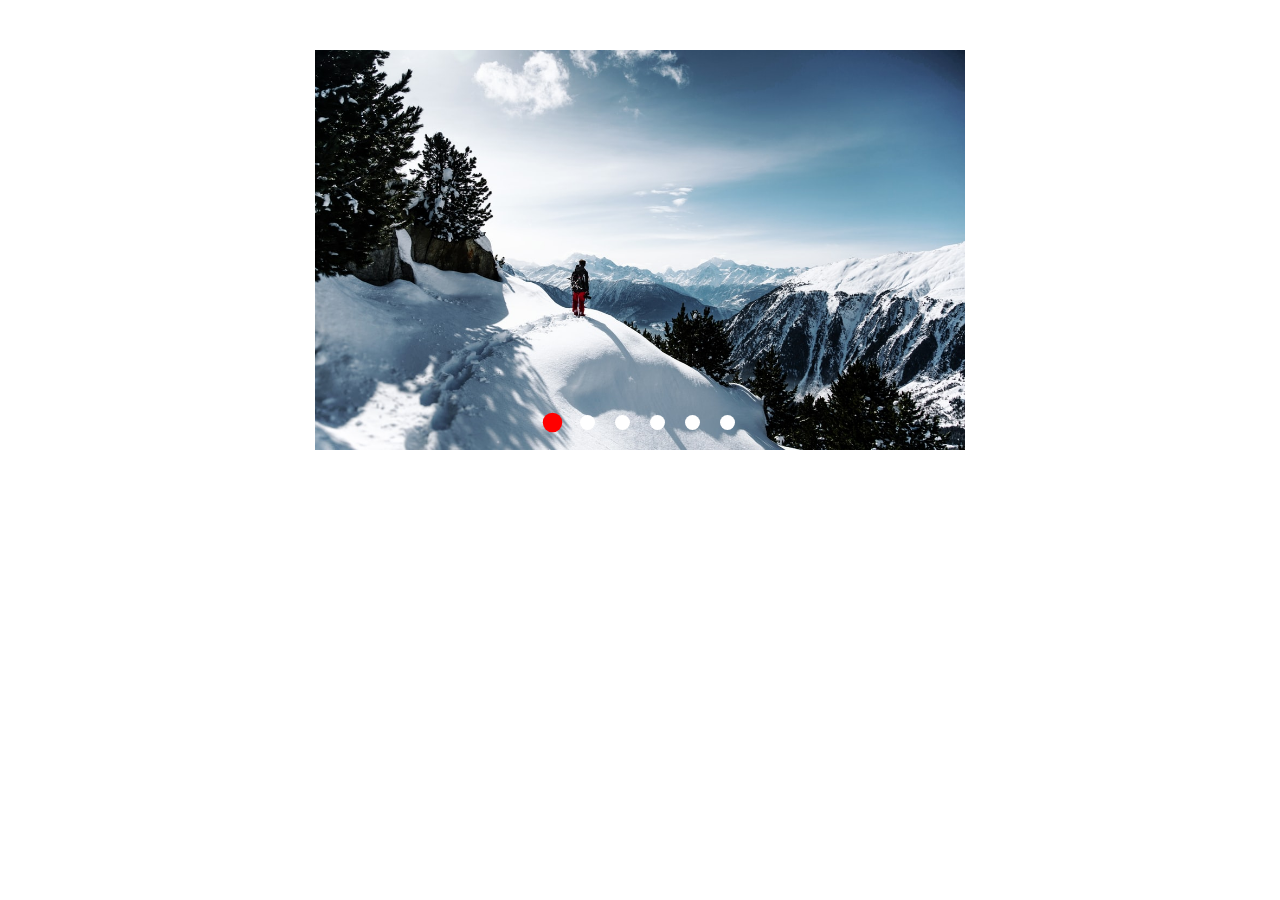
<file: index.html>
<!DOCTYPE html>
<html>
<head lang="en">
    <meta charset="UTF-8">
    <title>运动</title>
    <link rel="stylesheet" href="css/index.css"/>
    <style>
        * {
            margin: 0;
            padding: 0;
        }
        #test {
            position: relative;
            width: 650px;
            height: 400px;
            margin: 50px auto;
        }
        ul{
            list-style: none;
        }
        ul li.img{
            position: absolute;
            top: 0;
            left: 0;
            width: 100%;
            height: 100%;
            opacity: 0;
            transition: all .5s;
            overflow: hidden;
        }
        .point{
            display: flex;
            justify-content:center;
            position: absolute;
            bottom: 20px;
            width: 100%;
            z-index: 22;
        }
        .point li{
            margin: 0 10px;
            width: 15px;
            height: 15px;
            border-radius: 50%;
            background-color: #fff;
            cursor: pointer;
        }
        ul li img{
            width: 100%;
        }

        ul li.show{
            opacity: 1;
        }
        .point .checked{
            transform: scale(1.3);
            background-color: red;
        }

    </style>
</head>
<body>
<ul id="test">
    <li class="img show"><img src="images/1.jpg" alt=""/></li>
    <li class="img"><img src="images/2.jpg" alt=""/></li>
    <li class="img"><img src="images/3.jpg" alt=""/></li>
    <li class="img"><img src="images/4.jpg" alt=""/></li>
    <li class="img"><img src="images/5.jpg" alt=""/></li>
    <li class="img"><img src="images/6.jpg" alt=""/></li>
    <li>
        <ul class="point">
            <li class="checked"></li>
            <li></li>
            <li></li>
            <li></li>
            <li></li>
            <li></li>
        </ul>
    </li>
</ul>
<script src="js/sports.js"></script>
<script>
   var imgs = document.querySelectorAll('.img');
    var lis = document.querySelectorAll('.point li');
    var index = 0;
    for(var i = 0,length = lis.length;i<length;i++){
        (function(i){
            lis[i].onclick = function(event){
                if(!lis[i].classList.contains('checked')){
                    sports(imgs[i],'opacity',1,500);
                    sports(imgs[index],'opacity',0,500);
//                    上边两句是运动框架实现，下边两句是CSS3动画过渡实现
//                    imgs[i].classList.add('show');
//                    imgs[index].classList.remove('show');
                    this.classList.add('checked');
                    lis[index].classList.remove('checked');
                    index = i;
                }
            }
        })(i)
    }

</script>
</body>
</html>
</file>
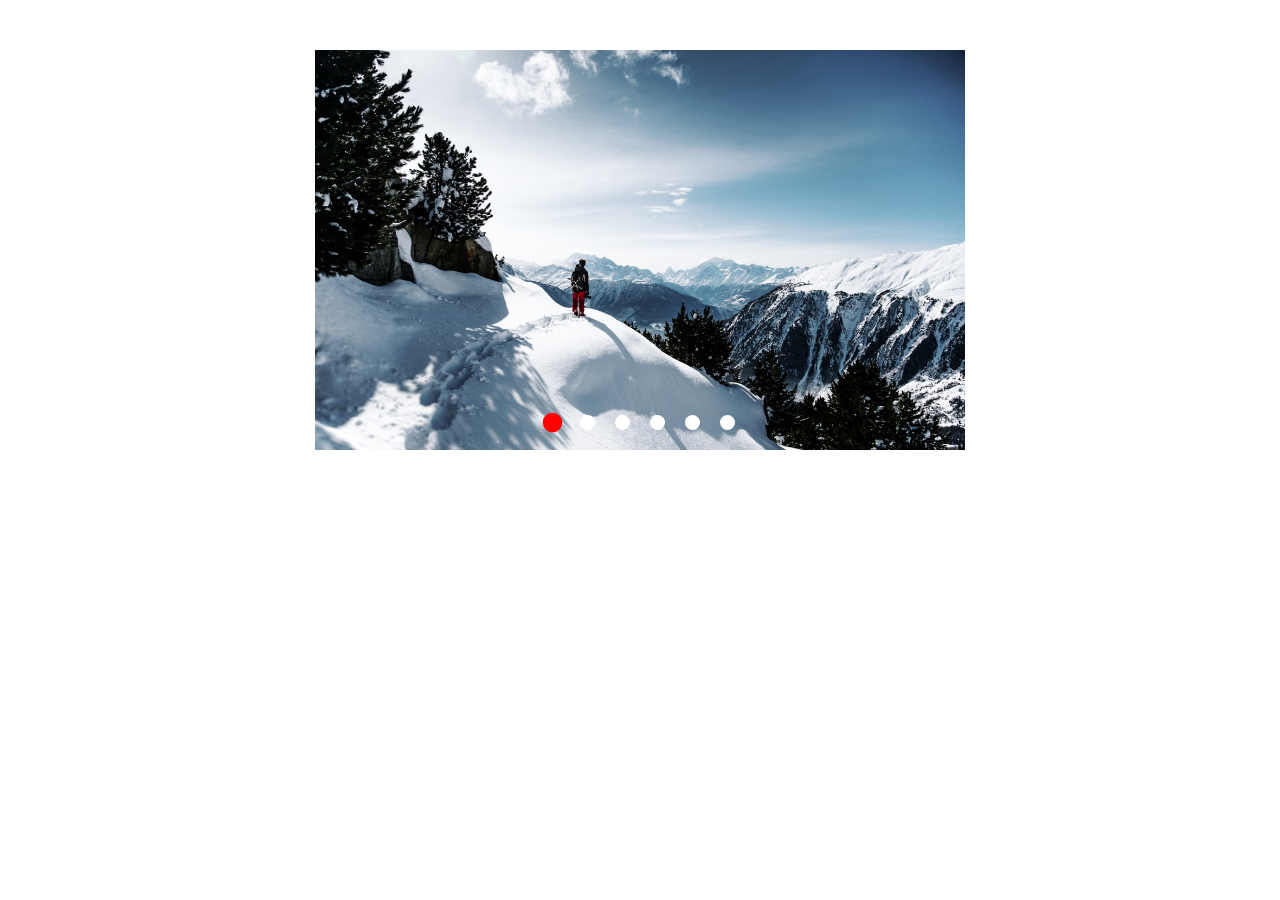
<file: index2.html>
<!DOCTYPE html>
<html>
<head lang="en">
    <meta charset="UTF-8">
    <title>运动</title>
    <link rel="stylesheet" href="css/index.css"/>
    <style>


    </style>
</head>
<body>
<ul id="test">
    <li class="img img1 show"></li>
    <li class="img img2"></li>
    <li class="img img3"></li>
    <li class="img img4"></li>
    <li class="img img5"></li>
    <li class="img img6"></li>
    <li>
        <ul class="point">
            <li class="checked"></li>
            <li></li>
            <li></li>
            <li></li>
            <li></li>
            <li></li>
        </ul>
    </li>
</ul>
<script src="js/sports.js"></script>
<script>
    var imgs = document.querySelectorAll('.img');
    var lis = document.querySelectorAll('.point li');
    var xNum = 50;
    var yNum = 30;
    var imgW = imgs[0].offsetWidth;
    var imgH = imgs[0].offsetHeight;
    var spanW = imgW / xNum;
    var spanH = imgH / yNum;
    var index = 0;
    var html = '';
    var isEnd = true;
    init();
    function init(){
        for (var i = 0, length = lis.length; i < length; i++) {
            (function (i) {
                lis[i].onclick = function(event) {
                    if(isEnd){
                        isEnd = !isEnd;
                        if (!lis[i].classList.contains('checked')) {
                            var spansL = imgs[i].querySelectorAll('span');
                            var spansI = imgs[index].querySelectorAll('span');
                            var len = spansL.length;
                            var num = 0;
                            var arr = Array.apply(null, Array(len)).map(function(item, i) {
                                return i;
                            });
                            arr.sort(function (a,b) {
                                return 0.5 - Math.random();
                            });

                            ~function timer () {
                                for(var k = 0;k<260;k++){
                                    sports(spansI[arr[num]],'opacity',0,50);
                                    sports(spansL[arr[num]],'opacity',1,50);
                                    num++;
                                    if(num == len){
                                        isEnd = !isEnd;
                                        break;
                                    }
                                }
                                if(num != len){
                                    requestAnimationFrame(timer);
                                }
                            }();

                            this.classList.add('checked');
                            lis[index].classList.remove('checked');
                            index = i;
                        }
                    }

                }
            })(i)
        }
        rendom();
    }
    function rendom() {
        imgs.forEach( function (item, index) {
            html = '';
            for (var i = 0; i < yNum; i++) {
                for (var j = 0; j < xNum; j++) {
                    html += `<span style="width: ${spanW}px;height:${spanH}px;
                    background-position: -${j * spanW}px -${i * spanH}px;top:${i * spanH}px;left: ${j * spanW}px;"></span>`
                }
            }
            item.innerHTML = html;
        });

    }

</script>
</body>
</html>
</file>
<file: css/index.css>
* {
    margin: 0;
    padding: 0;
}

#test {
    position: relative;
    width: 650px;
    height: 400px;
    margin: 50px auto;
    background-color: pink;
}

ul {
    list-style: none;
}

ul li.img {
    position: absolute;
    top: 0;
    left: 0;
    width: 100%;
    height: 100%;
    transition: all .5s;
    overflow: hidden;
}

ul li.img span {
    opacity: 0;
}

ul li.img1 span {
    opacity: 1;
    background: url("../images/1.jpg") no-repeat;
}

ul li.img2 span {
    background: url("../images/2.jpg") no-repeat;
}

ul li.img3 span {
    background: url("../images/3.jpg") no-repeat;
}

ul li.img4 span {
    background: url("../images/4.jpg") no-repeat;
}

ul li.img5 span {
    background: url("../images/5.jpg") no-repeat;
}

ul li.img6 span {
    background: url("../images/6.jpg") no-repeat;
}

ul li.img span {
    display: inline-block;
    position: absolute;
    background-size: 650px;
}

.point {
    display: flex;
    justify-content: center;
    position: absolute;
    bottom: 20px;
    width: 100%;
    z-index: 22;
}

.point li {
    margin: 0 10px;
    width: 15px;
    height: 15px;
    border-radius: 50%;
    background-color: #fff;
    cursor: pointer;
}

ul li img {
    width: 100%;
}


.point .checked {
    transform: scale(1.3);
    background-color: red;
}
</file>
